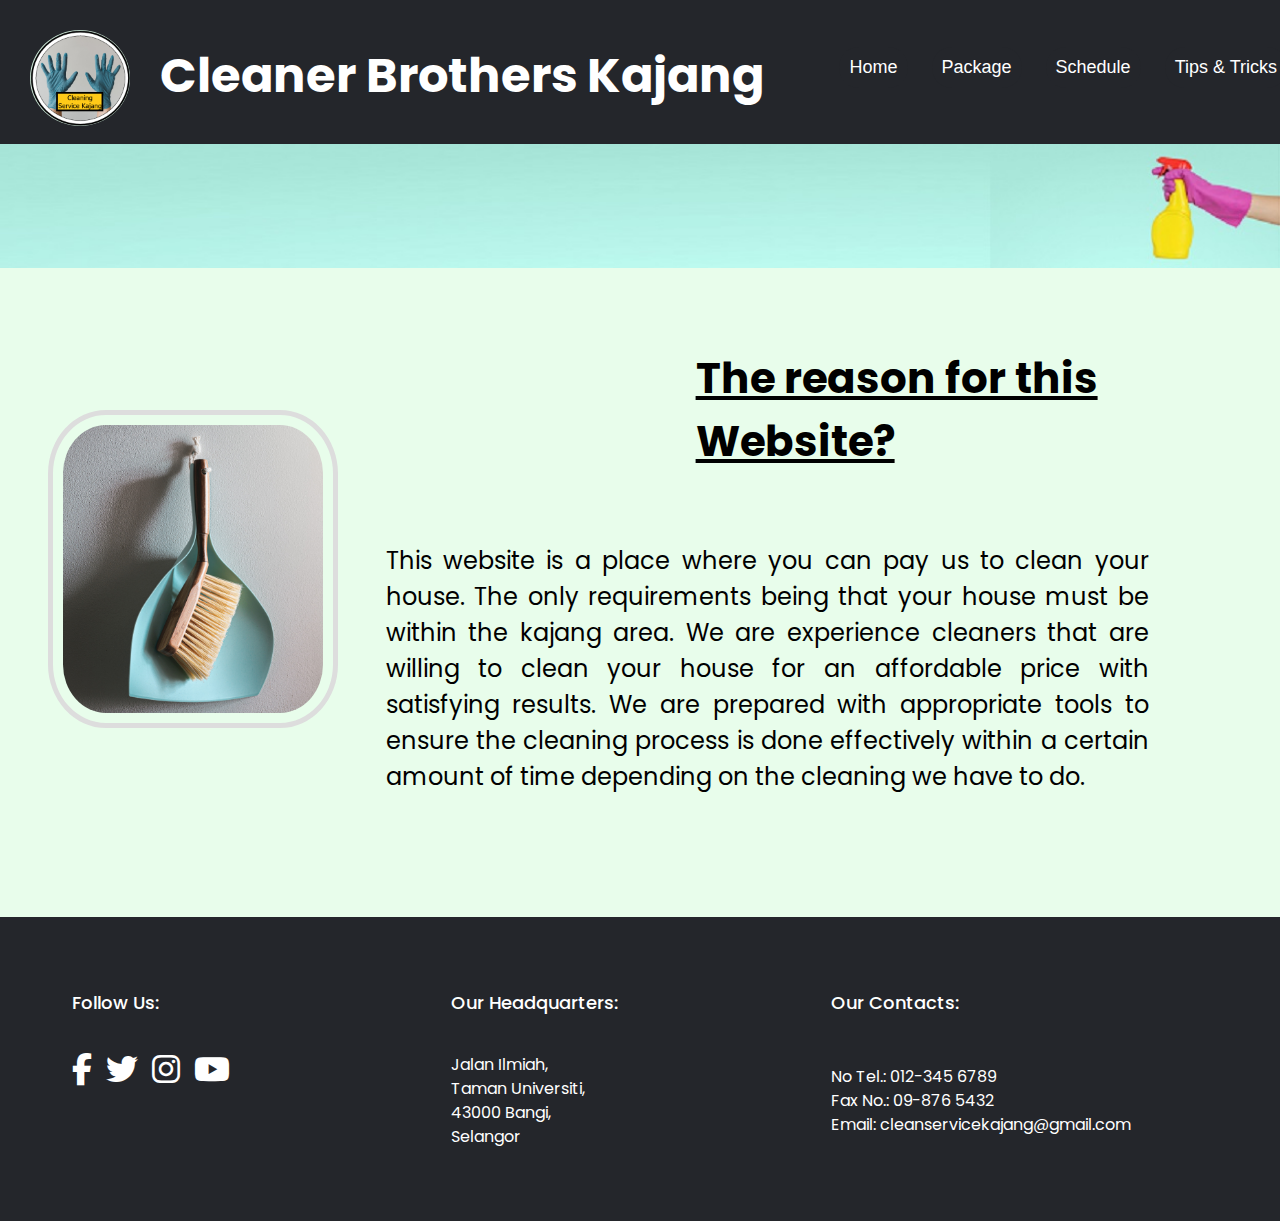
<file: index.html>
<!DOCTYPE html>
<html lang="en">
<head>
	<title></title>
	<meta charset="utf-8">
	<link rel="stylesheet" href="styles/index.css">
	<link rel="stylesheet" type="text/css" href="https://cdnjs.cloudflare.com/ajax/libs/font-awesome/6.1.1/css/all.min.css">
</head>

<body>
	<header class="header">
		<img src="images/cleaning_logo.png" alt="company_logo">
		<h1>&nbsp&nbsp&nbspCleaner Brothers Kajang</h1>
		<div class="nav">
			<a href="https://imransyafiq.github.io/Cleaning-Brothers-Kajang/"><button class="nav-button">Home</button></a>
			<a href="https://imransyafiq.github.io/Cleaning-Brothers-Kajang/package.html"><button class="nav-button">Package</button></a>
			<a href="https://imransyafiq.github.io/Cleaning-Brothers-Kajang/schedule.html"><button class="nav-button">Schedule</button></a>
			<a href="https://imransyafiq.github.io/Cleaning-Brothers-Kajang/tips.html"><button class="nav-button">Tips & Tricks</button></a>
			<a href="https://imransyafiq.github.io/Cleaning-Brothers-Kajang/aboutUs.html"><button class="nav-button">About Us</button></a>
		</div>
	</header>
	
	<br><br><br><br><br>
	<img class="banner" src="images/clean@jeshoots.jpg" >
	
	<table class="content">
		<tr>
			<td width="30%" align="center"><br><br><br><img src="images/cleaning_tools@Jan_Kopriva.jpg" style="width:290px;border-radius:20%;border:5px solid #ddd;padding:10px;"></td>
			<td>
				<h2>The reason for this Website?</h2>
				<p align="justify" style="font-size:24px;">This website is a place where you can pay us to clean your house. The only requirements being that your house must be within the kajang area. 
				We are experience cleaners that are willing to clean your house for an affordable price with satisfying results. We are prepared with appropriate tools to ensure the 
				cleaning process is done effectively within a certain amount of time depending on the cleaning we have to do.</p>
			</td>
			<td width="10%"></td>
		</tr>
	</table>
		
	<br><br><br><br><br>
	<footer class="footer">
		<div class="container">
			<div class="row">
				<table class="footer-col" border="0">
					<tr>
						<td width="33%"><h4>Follow Us:</h4></td>
						<td width="33%"><h4>Our Headquarters:</h4></td>
						<td width="33%"><h4>Our Contacts:</h4></td>
					</tr>
					<tr>
						<td valign="top">
							<div class="social-links" >
								<a href="https://www.facebook.com"><i class="fab fa-facebook-f fa-2x"></i></a>
								<a href="https://twitter.com"><i class="fab fa-twitter fa-2x"></i></a>
								<a href="https://www.instagram.com"><i class="fab fa-instagram fa-2x"></i></a>
								<a href="https://www.youtube.com"><i class="fab fa-youtube fa-2x"></i></a>
							</div>
						</td>
						<td>
							<div class="hqAddress">
							<p>Jalan Ilmiah,<br>
							Taman Universiti,<br>
							43000 Bangi,<br>
							Selangor</p>
							</div>
						</td>
						<td>
							<ul>
								<li>No Tel.: 012-345 6789</li>
								<li>Fax No.: 09-876 5432</li>
								<li>Email: cleanservicekajang@gmail.com</li>
							</ul>
						</td>
					</tr>
				</table>
			</div>
		</div>
	</footer>
</body>
</html>
</file>
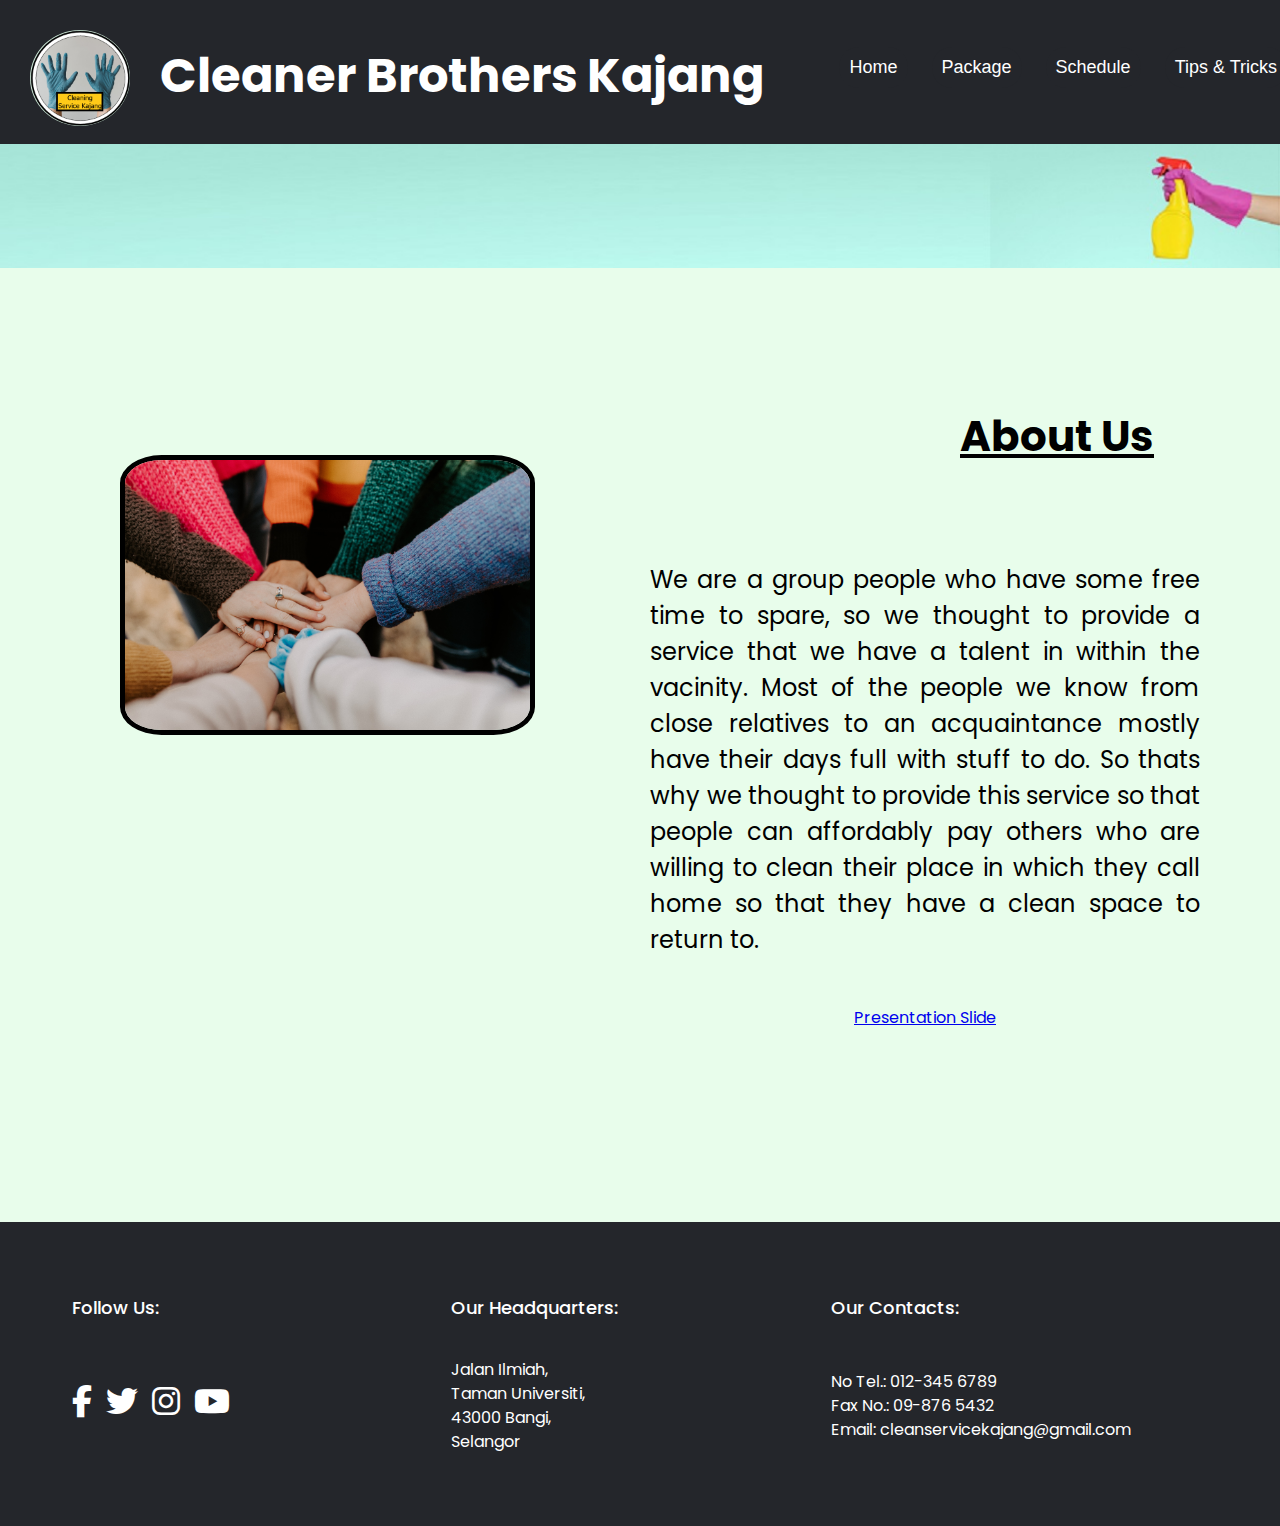
<file: aboutUs.html>
<!DOCTYPE html>
<html lang="en">
<head>
	<title></title>
	<meta charset="utf-8">
	<link rel="stylesheet" href="styles/index.css">
	<link rel="stylesheet" href="styles/package.css">
	<link rel="stylesheet" href="styles/tipss.css">
	<link rel="stylesheet" type="text/css" href="https://cdnjs.cloudflare.com/ajax/libs/font-awesome/6.1.1/css/all.min.css">
</head>

<body>
	<header class="header">
		<img src="images/cleaning_logo.png" alt="company_logo">
		<h1>&nbsp&nbsp&nbspCleaner Brothers Kajang</h1>
		<div class="nav">
			<a href="https://imransyafiq.github.io/Cleaning-Brothers-Kajang/"><button class="nav-button">Home</button></a>
			<a href="https://imransyafiq.github.io/Cleaning-Brothers-Kajang/package.html"><button class="nav-button">Package</button></a>
			<a href="https://imransyafiq.github.io/Cleaning-Brothers-Kajang/schedule.html"><button class="nav-button">Schedule</button></a>
			<a href="https://imransyafiq.github.io/Cleaning-Brothers-Kajang/tips.html"><button class="nav-button">Tips & Tricks</button></a>
			<a href="https://imransyafiq.github.io/Cleaning-Brothers-Kajang/aboutUs.html"><button class="nav-button">About Us</button></a>
		</div>
	</header>
	<br><br><br><br><br>
	<img class="banner" src="images/clean@jeshoots.jpg" >
	
	
	
	<div class="container-tips">
		<div class="image-one"><img src="images/team@Hannah_Busing.jpg" height="280" style="margin-top:120px;"></div>
		<div class="about-us">
			<h2>About Us</h2><br>
			<p align="justify">
				<font size="+2">
				We are a group people who have some free time to spare, so we thought to provide a service 
				that we have a talent in within the vacinity. Most of the people we know from close relatives to an acquaintance mostly have their
				days full with stuff to do. So thats why we thought to provide this service so that people can affordably pay others who are 
				willing to clean their place in which they call home so that they have a clean space to return to.
				</font>
			</p><br><br>
			<p align="center"><a href="https://drive.google.com/drive/folders/1rxJMyR3BwYzE9PmyIJj6R4Qjc5INPn8Q" download>Presentation Slide</a></p>
		</div>
	</div>
	<br><br><br>
	<br><br><br><br><br>
	<footer class="footer">
		<div class="container">
			<div class="row">
				<table class="footer-col" border="0">
					<tr>
						<td width="33%"><h4>Follow Us:</h4></td>
						<td width="33%"><h4>Our Headquarters:</h4></td>
						<td width="33%"><h4>Our Contacts:</h4></td>
					</tr>
					<tr>
						<td>
							<div class="social-links">
								<a href=""><i class="fab fa-facebook-f fa-2x"></i></a>
								<a href=""><i class="fab fa-twitter fa-2x"></i></a>
								<a href=""><i class="fab fa-instagram fa-2x"></i></a>
								<a href=""><i class="fab fa-youtube fa-2x"></i></a>
							</div>
						</td>
						<td>
							<div class="hqAddress">
							<p>Jalan Ilmiah,<br>
							Taman Universiti,<br>
							43000 Bangi,<br>
							Selangor</p>
							</div>
						</td>
						<td>
							<ul>
								<li>No Tel.: 012-345 6789</li>
								<li>Fax No.: 09-876 5432</li>
								<li>Email: cleanservicekajang@gmail.com</li>
							</ul>
						</td>
					</tr>
				</table>
			</div>
		</div>
	</footer>
</body>
</html>
</file>
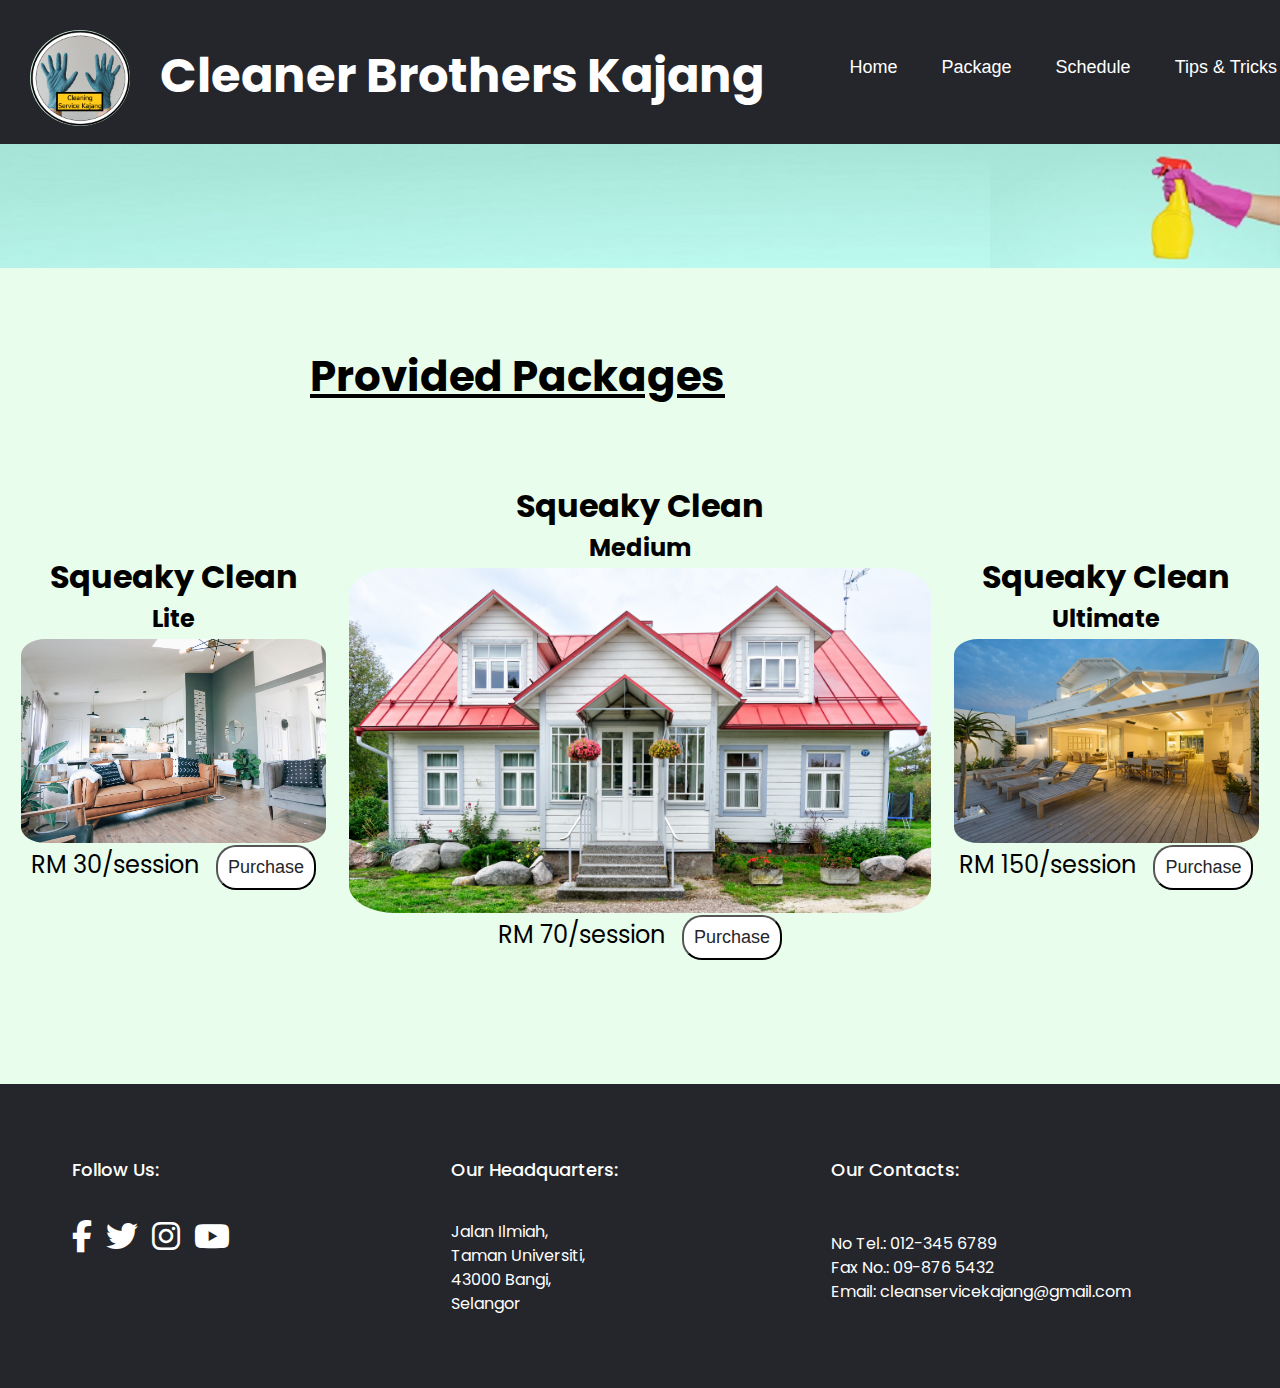
<file: package.html>
<!DOCTYPE html>
<html lang="en">
<head>
	<title></title>
	<meta charset="utf-8">
	<link rel="stylesheet" href="styles/index.css">
	<link rel="stylesheet" href="styles/package.css">
	<link rel="stylesheet" type="text/css" href="https://cdnjs.cloudflare.com/ajax/libs/font-awesome/6.1.1/css/all.min.css">
</head>

<body>
	<header class="header">
		<img src="images/cleaning_logo.png" alt="company_logo">
		<h1>&nbsp&nbsp&nbspCleaner Brothers Kajang</h1>
		<div class="nav">
			<a href="https://imransyafiq.github.io/Cleaning-Brothers-Kajang/"><button class="nav-button">Home</button></a>
			<a href="https://imransyafiq.github.io/Cleaning-Brothers-Kajang/package.html"><button class="nav-button">Package</button></a>
			<a href="https://imransyafiq.github.io/Cleaning-Brothers-Kajang/schedule.html"><button class="nav-button">Schedule</button></a>
			<a href="https://imransyafiq.github.io/Cleaning-Brothers-Kajang/tips.html"><button class="nav-button">Tips & Tricks</button></a>
			<a href="https://imransyafiq.github.io/Cleaning-Brothers-Kajang/aboutUs.html"><button class="nav-button">About Us</button></a>
		</div>
	</header>
	<br><br><br><br><br>
	<img class="banner" src="images/clean@jeshoots.jpg" >
	
	<h2>Provided Packages</h2>
	
	<table width="100%" border="0">
		<tr>
			<td width="33%" align="center">
			<br>
				<table border="0" width="90%">
					<tr>
						<th width="100%"><h3>Squeaky Clean</h3><span class="pack-heading">Lite</span></th>
					</tr>
					<tr>
						<td>
							<div class="container-img">
								<img class="package-img" src="images/lite@Kara-Eads.jpg" width="100%">
								<div class="overlay">
									<div class="text">
										<ul>
											<li>Broom the Floor around the house</li>
											<li>Mop the Floor around the house</li>
											<li>Clean the bathroom</li>
										</ul>
									</div>
								</div>	
							</div>	
						</td>
					</tr>
					<tr>
						<td align="center">
								<span class="pack-heading">RM 30/session</span> &nbsp&nbsp
								<a href="https://imransyafiq.github.io/Cleaning-Brothers-Kajang/payment.html">
									<button class="button-form">Purchase</button>
								</a>
						</td>
					</tr>
				</table>
			<br>
			</td>
			<td width="33%" align="center">
				<table border="0" width="90%">
					<tr>
						<th width="100%"><h3>Squeaky Clean</h3><span class="pack-heading">Medium</span></th>
					</tr>
					<tr>
						<td>
							<div class="container-img">
								<img class="package-img" src="images/medium@jacques-bopp.jpg" height="345px">
								<div class="overlay">
									<div class="text">
										<ul>
											<li>Package "Lite" Included</li>
											<li>Clean the Windows around the house</li>
											<li>Throw out the garbage accumulated within the bin around the house</li>
											<li>Clean the ceiling from accumulated dust</li>
										</ul>
									</div>
								</div>	
							</div>	
						</td>
					</tr>
					<tr>
						<td align="center">
								<span class="pack-heading">RM 70/session</span> &nbsp&nbsp
								<a href="https://imransyafiq.github.io/Cleaning-Brothers-Kajang/payment.html">
									<button class="button-form">Purchase</button>
								</a>
						</td>
					</tr>
				</table>
			</td>
			<td width="33%" align="center">
				<table border="0" width="90%">
					<tr>
						<th width="100%"><h3>Squeaky Clean</h3><span class="pack-heading">Ultimate</span></th>
					</tr>
					<tr>
						<td>
							<div class="container-img">
								<img class="package-img" src="images/ultimate@greg-rivers.jpg" width="100%">
								<div class="overlay">
									<div class="text">
										<ul>
											<li>Package "Lite" Included</li>
											<li>Package "Medium" Included</li>
											<li>Wash the Car within the vacinity of the house</li>
											<li>Trim and water the plants and grass in the house garden</li>
											<li>Unclogged the Toilet and the Drain</li>
										</ul>
									</div>
								</div>	
							</div>	
						</td>
					</tr>
					<tr>
						<td align="center">
								<span class="pack-heading">RM 150/session</span> &nbsp&nbsp
								<a href="https://imransyafiq.github.io/Cleaning-Brothers-Kajang/payment.html">
									<button class="button-form">Purchase</button>
								</a>
						</td>
					</tr>
				</table>
			</td>
		</tr>
	</table>
	
	<br><br><br><br><br>
	<footer class="footer">
		<div class="container">
			<div class="row">
				<table class="footer-col" border="0">
					<tr>
						<td width="33%"><h4>Follow Us:</h4></td>
						<td width="33%"><h4>Our Headquarters:</h4></td>
						<td width="33%"><h4>Our Contacts:</h4></td>
					</tr>
					<tr>
						<td valign="top">
							<div class="social-links" >
								<a href="https://www.facebook.com"><i class="fab fa-facebook-f fa-2x"></i></a>
								<a href="https://twitter.com"><i class="fab fa-twitter fa-2x"></i></a>
								<a href="https://www.instagram.com"><i class="fab fa-instagram fa-2x"></i></a>
								<a href="https://www.youtube.com"><i class="fab fa-youtube fa-2x"></i></a>
							</div>
						</td>
						<td>
							<div class="hqAddress">
							<p>Jalan Ilmiah,<br>
							Taman Universiti,<br>
							43000 Bangi,<br>
							Selangor</p>
							</div>
						</td>
						<td>
							<ul>
								<li>No Tel.: 012-345 6789</li>
								<li>Fax No.: 09-876 5432</li>
								<li>Email: cleanservicekajang@gmail.com</li>
							</ul>
						</td>
					</tr>
				</table>
			</div>
		</div>
	</footer>
</body>
</html>
</file>
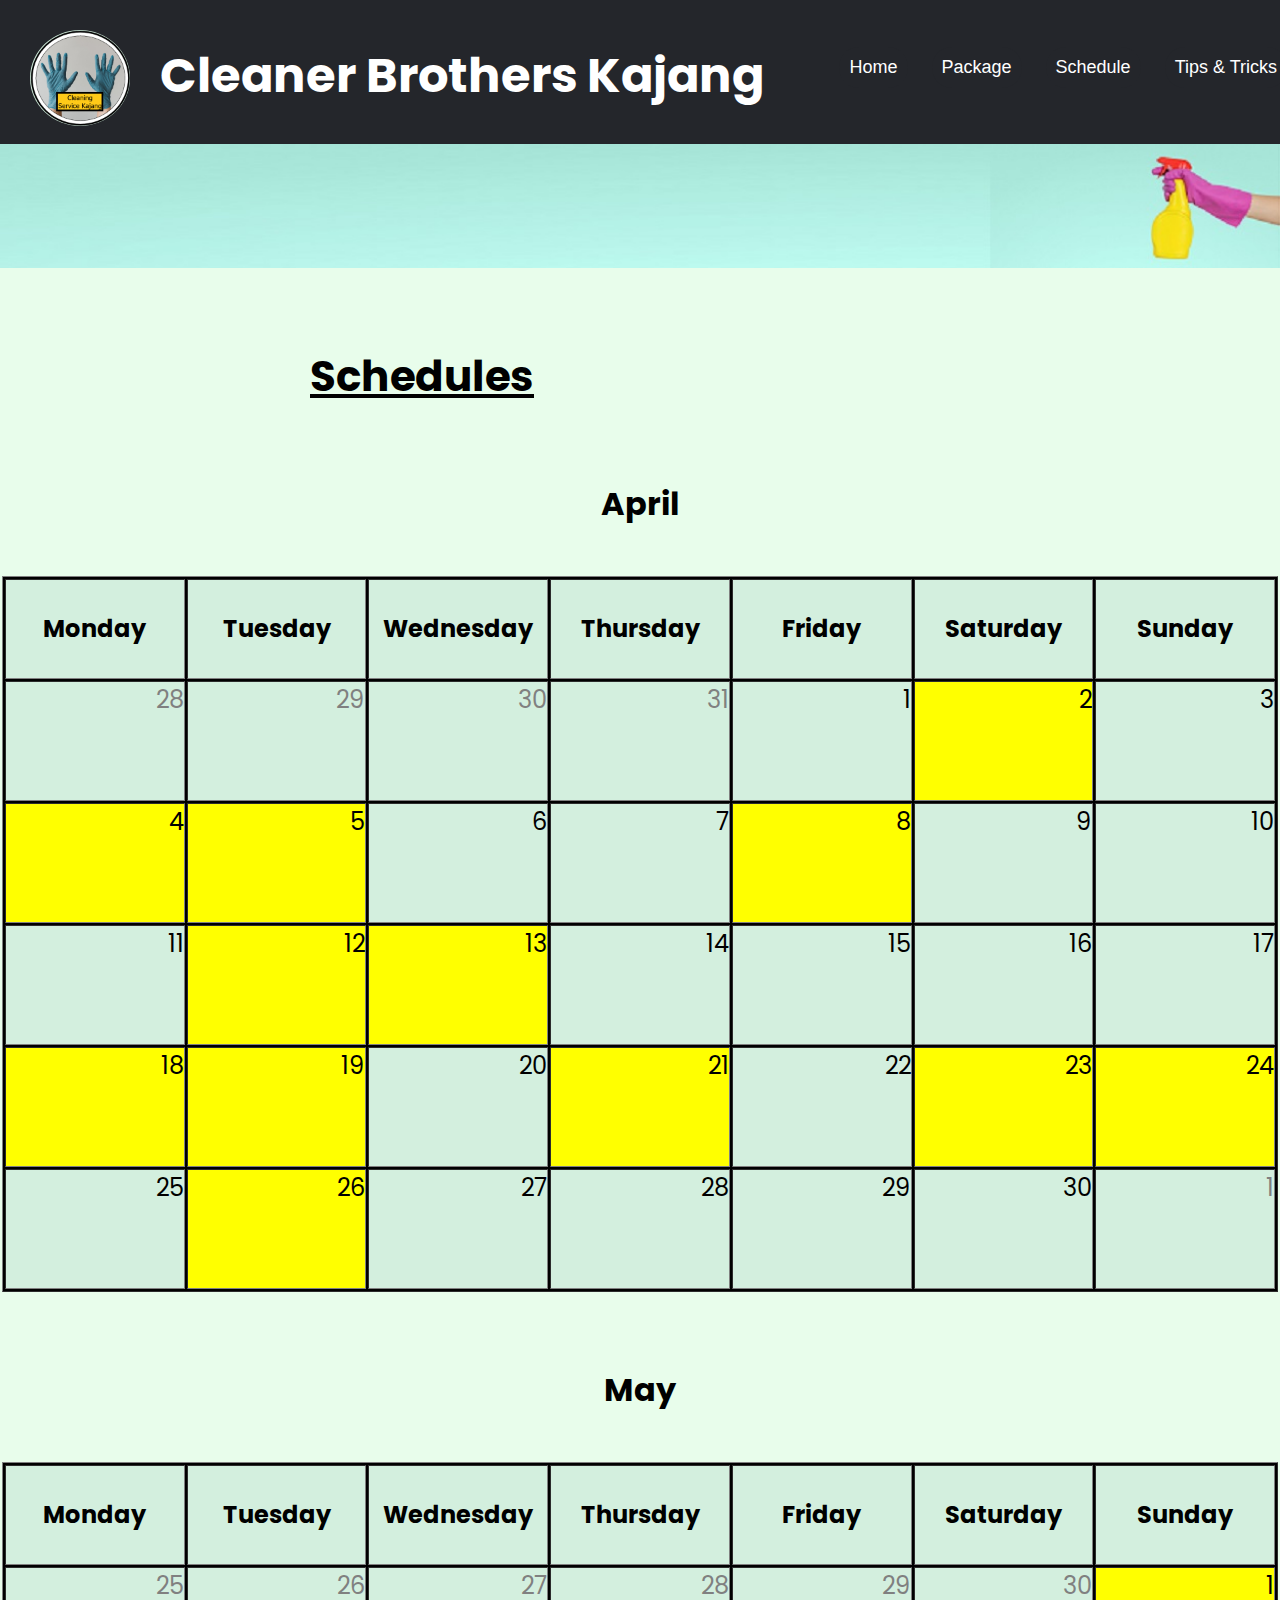
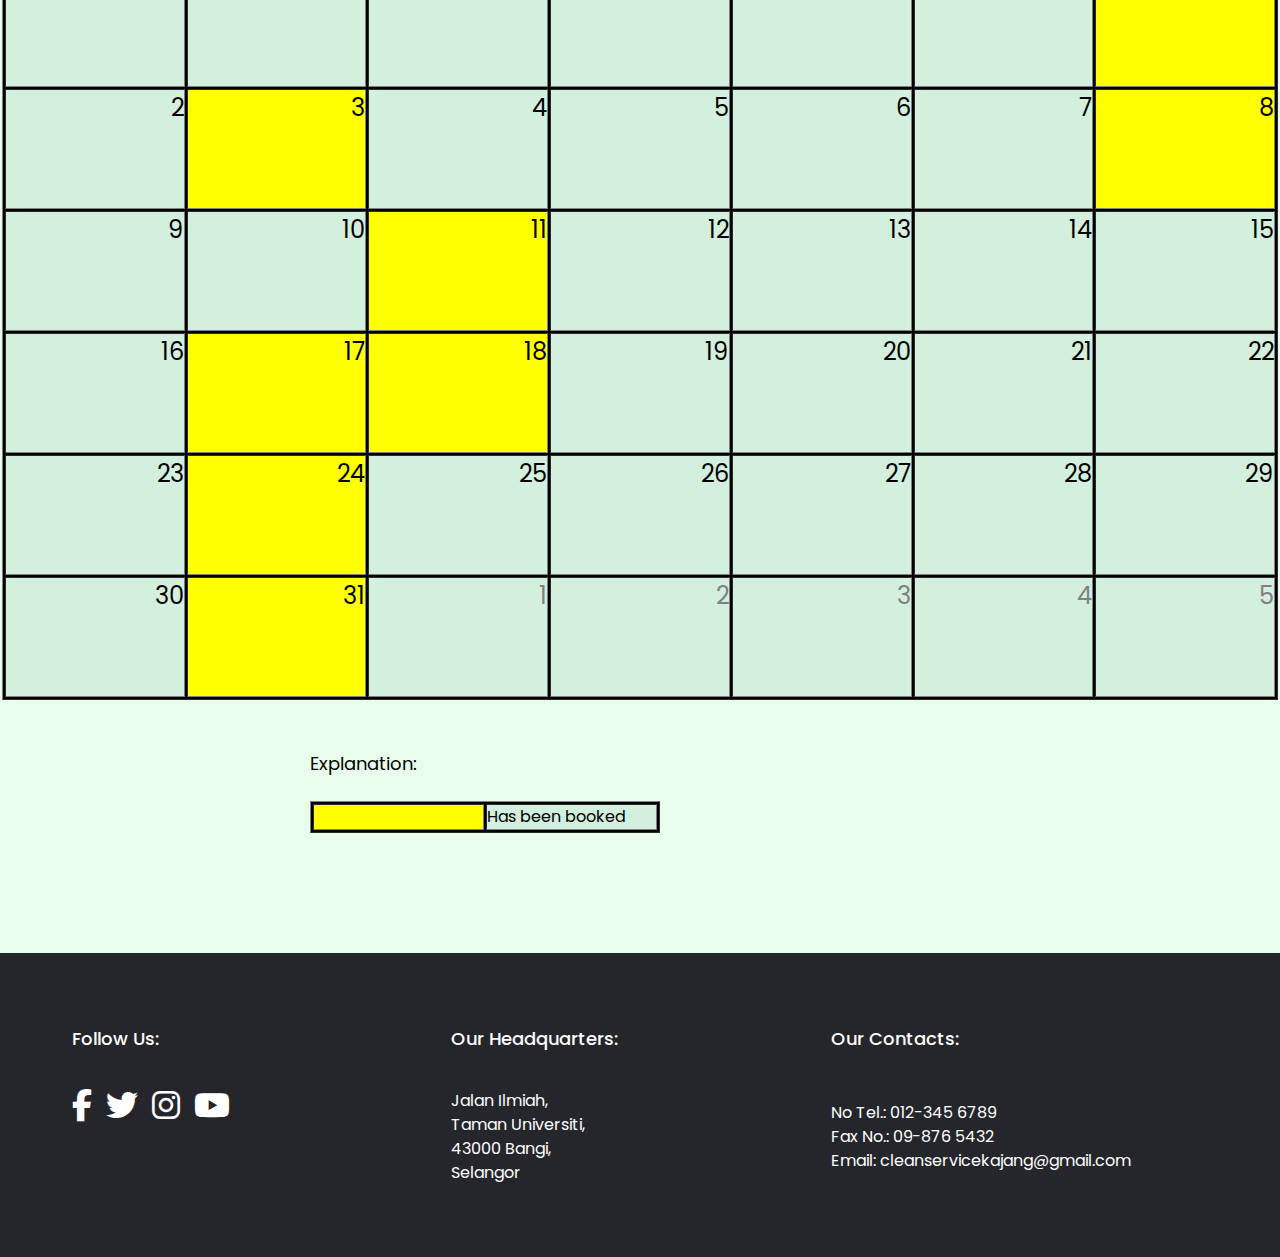
<file: schedule.html>
<!DOCTYPE html>
<html lang="en">
<head>
	<title></title>
	<meta charset="utf-8">
	<link rel="stylesheet" href="styles/index.css">
	<link rel="stylesheet" href="styles/package.css">
	<link rel="stylesheet" type="text/css" href="https://cdnjs.cloudflare.com/ajax/libs/font-awesome/6.1.1/css/all.min.css">
</head>

<body>
	<header class="header">
		<img src="images/cleaning_logo.png" alt="company_logo">
		<h1>&nbsp&nbsp&nbspCleaner Brothers Kajang</h1>
		<div class="nav">
			<a href="https://imransyafiq.github.io/Cleaning-Brothers-Kajang/"><button class="nav-button">Home</button></a>
			<a href="https://imransyafiq.github.io/Cleaning-Brothers-Kajang/package.html"><button class="nav-button">Package</button></a>
			<a href="https://imransyafiq.github.io/Cleaning-Brothers-Kajang/schedule.html"><button class="nav-button">Schedule</button></a>
			<a href="https://imransyafiq.github.io/Cleaning-Brothers-Kajang/tips.html"><button class="nav-button">Tips & Tricks</button></a>
			<a href="https://imransyafiq.github.io/Cleaning-Brothers-Kajang/aboutUs.html"><button class="nav-button">About Us</button></a>
		</div>
	</header>
	<br><br><br><br><br>
	<img class="banner" src="images/clean@jeshoots.jpg" >
	
	<h2>Schedules</h2>
	
	<table width="100%" border="0">
		<tr>
			<td width="50%" align="center" valign="top">
				<h3>April</h3><br><br>
				<table border="1" bgcolor="black">
					<tr bgcolor="#D3EFDE" height="100px" style="font-size:24px">
						<th width="180">Monday</th>
						<th width="180">Tuesday</th>
						<th width="180">Wednesday</th>
						<th width="180">Thursday</th>
						<th width="180">Friday</th>
						<th width="180">Saturday</th>
						<th width="180">Sunday</th>
					</tr>
					<tr align="right" valign="top" bgcolor="#D3EFDE" height="120px" style="font-size:24px;">
						<td><font color="grey">28</font></td>
						<td><font color="grey">29</font></td>
						<td><font color="grey">30</font></td>
						<td><font color="grey">31</font></td>
						<td>1</td>
						<td bgcolor="yellow">2</td>
						<td>3</td>
					</tr>
					<tr align="right" valign="top" bgcolor="#D3EFDE" height="120px" style="font-size:24px;">
						<td bgcolor="yellow">4</td>
						<td bgcolor="yellow">5</td>
						<td>6</td>
						<td>7</td>
						<td bgcolor="yellow">8</td>
						<td>9</td>
						<td>10</td>
					</tr>
					<tr align="right" valign="top" bgcolor="#D3EFDE" height="120px" style="font-size:24px;">
						<td>11</td>
						<td bgcolor="yellow">12</td>
						<td bgcolor="yellow">13</td>
						<td>14</td>
						<td>15</td>
						<td>16</td>
						<td>17</td>
					</tr>
					<tr align="right" valign="top" bgcolor="#D3EFDE" height="120px" style="font-size:24px;">
						<td bgcolor="yellow">18</td>
						<td bgcolor="yellow">19</td>
						<td>20</td>
						<td bgcolor="yellow">21</td>
						<td>22</td>
						<td bgcolor="yellow">23</td>
						<td bgcolor="yellow">24</td>
					</tr>
					<tr align="right" valign="top" bgcolor="#D3EFDE" height="120px" style="font-size:24px;">
						<td>25</td>
						<td bgcolor="yellow">26</td>
						<td>27</td>
						<td>28</td>
						<td>29</td>
						<td>30</td>
						<td><font color="grey">1</font></td>
					</tr>
				</table>
			</td>
		</tr><tr>	
			<td width="50%" align="center" valign="top">
				<br><br><br>
				<h3>May</h3><br><br>
				<table border="1" bgcolor="black">
					<tr bgcolor="#D3EFDE" height="100px" style="font-size:24px">
						<th width="180">Monday</th>
						<th width="180">Tuesday</th>
						<th width="180">Wednesday</th>
						<th width="180">Thursday</th>
						<th width="180">Friday</th>
						<th width="180">Saturday</th>
						<th width="180">Sunday</th>
					</tr>
					<tr align="right" valign="top" bgcolor="#D3EFDE" height="120px" style="font-size:24px;">
						<td><font color="grey">25</font></td>
						<td><font color="grey">26</font></td>
						<td><font color="grey">27</font></td>
						<td><font color="grey">28</font></td>
						<td><font color="grey">29</font></td>
						<td><font color="grey">30</font></td>
						<td bgcolor="yellow">1</td>
					</tr>
					<tr align="right" valign="top" bgcolor="#D3EFDE" height="120px" style="font-size:24px;">
						<td>2</td>
						<td bgcolor="yellow">3</td>
						<td>4</td>
						<td>5</td>
						<td>6</td>
						<td>7</td>
						<td bgcolor="yellow">8</td>
					</tr>
					<tr align="right" valign="top" bgcolor="#D3EFDE" height="120px" style="font-size:24px;">
						<td>9</td>
						<td>10</td>
						<td bgcolor="yellow">11</td>
						<td>12</td>
						<td>13</td>
						<td>14</td>
						<td>15</td>
					</tr>
					<tr align="right" valign="top" bgcolor="#D3EFDE" height="120px" style="font-size:24px;">
						<td>16</td>
						<td bgcolor="yellow">17</td>
						<td bgcolor="yellow">18</td>
						<td>19</td>
						<td>20</td>
						<td>21</td>
						<td>22</td>
					</tr>
					<tr align="right" valign="top" bgcolor="#D3EFDE" height="120px" style="font-size:24px;">
						<td>23</td>
						<td bgcolor="yellow">24</td>
						<td>25</td>
						<td>26</td>
						<td>27</td>
						<td>28</td>
						<td>29</td>
					</tr>
					<tr align="right" valign="top" bgcolor="#D3EFDE" height="120px" style="font-size:24px;">
						<td>30</td>
						<td bgcolor="yellow">31</td>
						<td><font color="grey">1</font></td>
						<td><font color="grey">2</font></td>
						<td><font color="grey">3</font></td>
						<td><font color="grey">4</font></td>
						<td><font color="grey">5</font></td>
					</tr>
				</table>
			</td>
		</tr>
	</table>
	
	<br><br>
	
	<span style="font-size:18px;margin-left:310px">Explanation:</span>
	<br><br>
	<table width="350" border="1" bgcolor="black" style="margin-left:310px">
		<tr>
			<td bgcolor="yellow" width="50%"></td>
			<td bgcolor="#D3EFDE" width="50%">Has been booked</td>
		</tr>
	</table>
	
	<br><br><br><br><br>
	<footer class="footer">
		<div class="container">
			<div class="row">
				<table class="footer-col" border="0">
					<tr>
						<td width="33%"><h4>Follow Us:</h4></td>
						<td width="33%"><h4>Our Headquarters:</h4></td>
						<td width="33%"><h4>Our Contacts:</h4></td>
					</tr>
					<tr>
						<td valign="top">
							<div class="social-links" >
								<a href="https://www.facebook.com"><i class="fab fa-facebook-f fa-2x"></i></a>
								<a href="https://twitter.com"><i class="fab fa-twitter fa-2x"></i></a>
								<a href="https://www.instagram.com"><i class="fab fa-instagram fa-2x"></i></a>
								<a href="https://www.youtube.com"><i class="fab fa-youtube fa-2x"></i></a>
							</div>
						</td>
						<td>
							<div class="hqAddress">
							<p>Jalan Ilmiah,<br>
							Taman Universiti,<br>
							43000 Bangi,<br>
							Selangor</p>
							</div>
						</td>
						<td>
							<ul>
								<li>No Tel.: 012-345 6789</li>
								<li>Fax No.: 09-876 5432</li>
								<li>Email: cleanservicekajang@gmail.com</li>
							</ul>
						</td>
					</tr>
				</table>
			</div>
		</div>
	</footer>
</body>
</html>
</file>
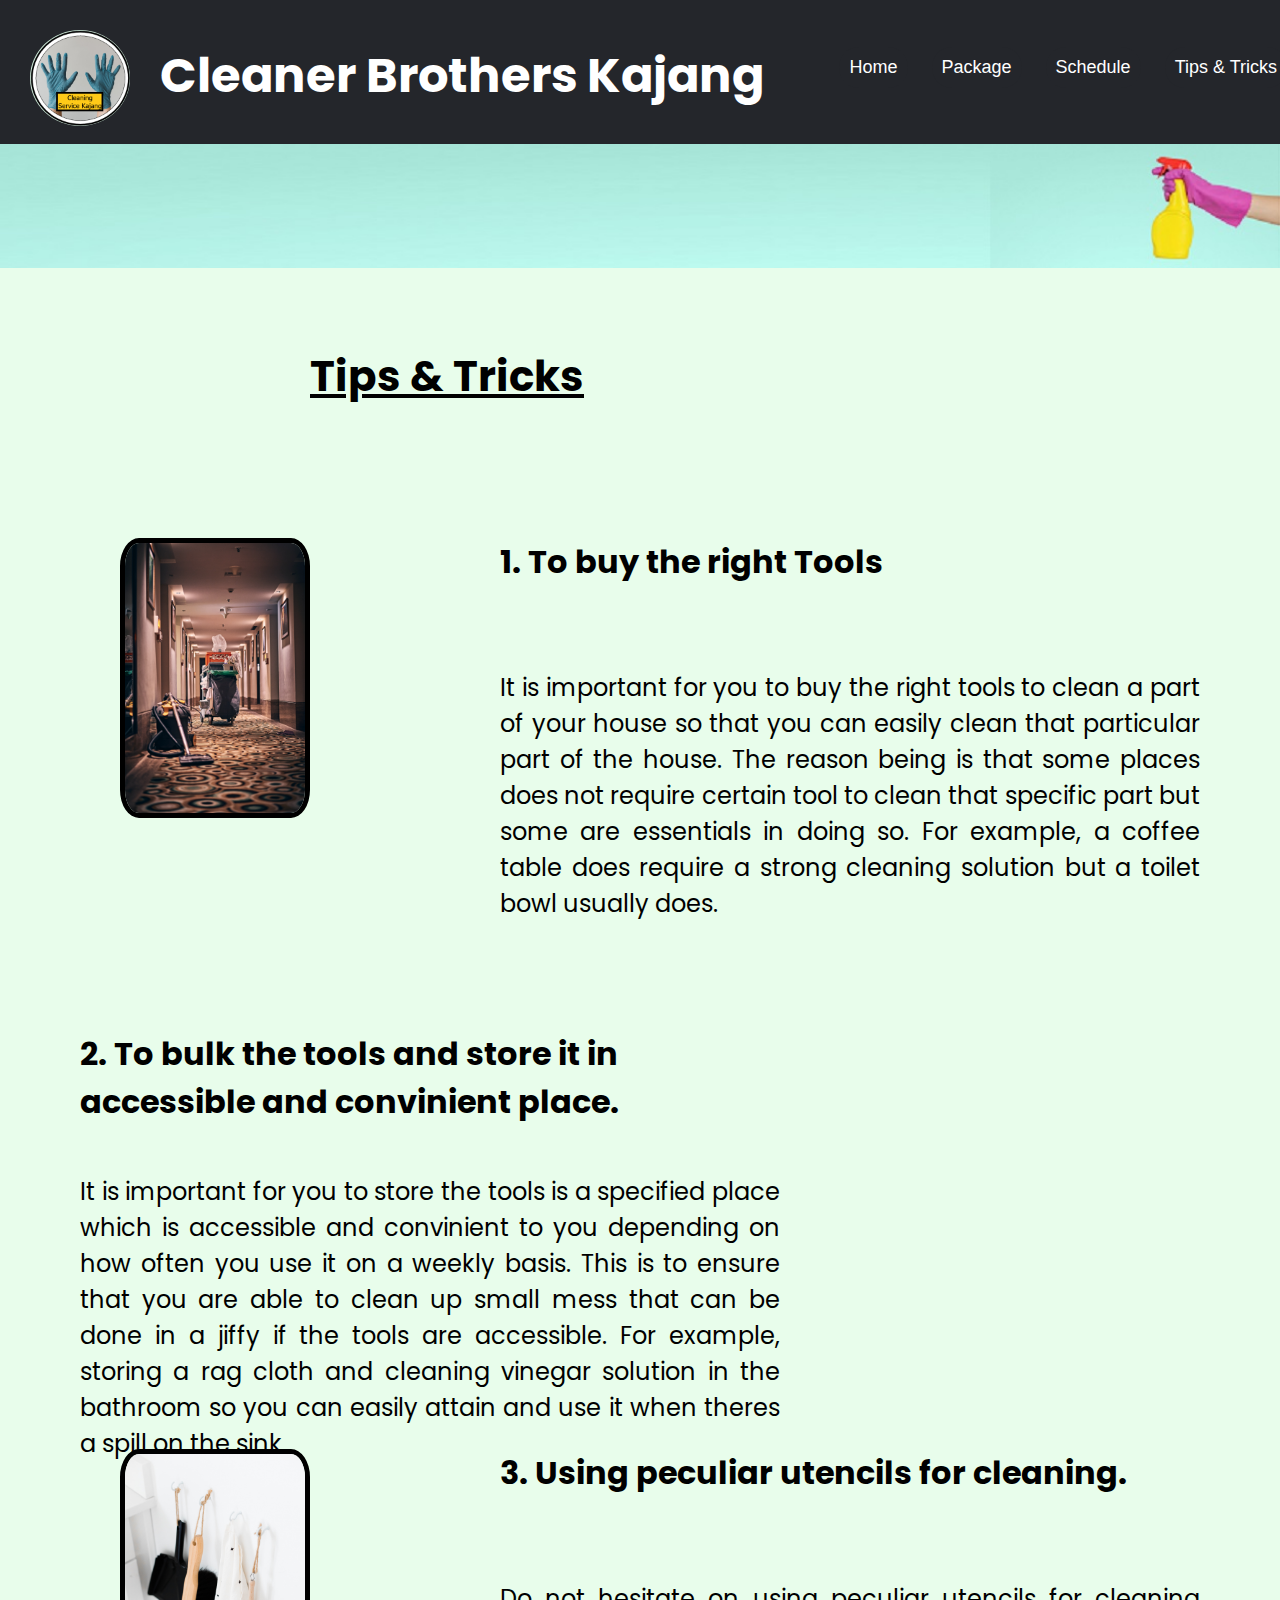
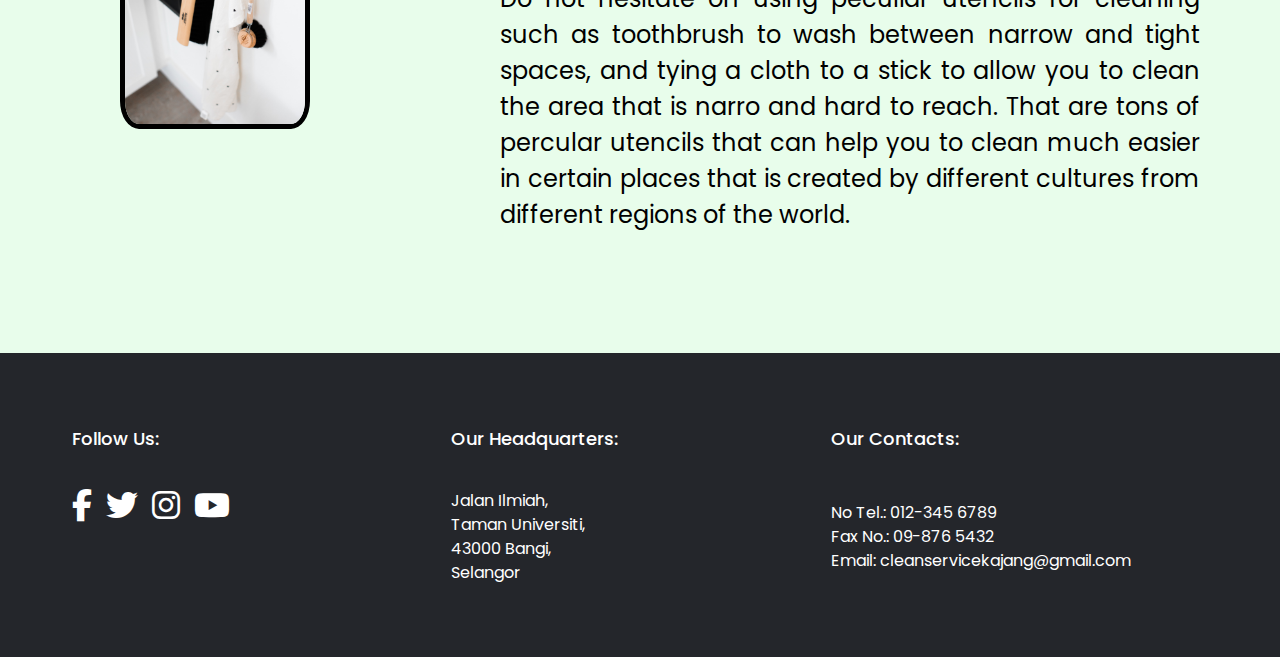
<file: tips.html>
<!DOCTYPE html>
<html lang="en">
<head>
	<title></title>
	<meta charset="utf-8">
	<link rel="stylesheet" href="styles/index.css">
	<link rel="stylesheet" href="styles/package.css">
	<link rel="stylesheet" href="styles/tipss.css">
	<link rel="stylesheet" type="text/css" href="https://cdnjs.cloudflare.com/ajax/libs/font-awesome/6.1.1/css/all.min.css">
</head>

<body>
	<header class="header">
		<img src="images/cleaning_logo.png" alt="company_logo">
		<h1>&nbsp&nbsp&nbspCleaner Brothers Kajang</h1>
		<div class="nav">
			<a href="https://imransyafiq.github.io/Cleaning-Brothers-Kajang/"><button class="nav-button">Home</button></a>
			<a href="https://imransyafiq.github.io/Cleaning-Brothers-Kajang/package.html"><button class="nav-button">Package</button></a>
			<a href="https://imransyafiq.github.io/Cleaning-Brothers-Kajang/schedule.html"><button class="nav-button">Schedule</button></a>
			<a href="https://imransyafiq.github.io/Cleaning-Brothers-Kajang/tips.html"><button class="nav-button">Tips & Tricks</button></a>
			<a href="https://imransyafiq.github.io/Cleaning-Brothers-Kajang/aboutUs.html"><button class="nav-button">About Us</button></a>
		</div>
	</header>
	<br><br><br><br><br>
	<img class="banner" src="images/clean@jeshoots.jpg" >
	
	<h2>Tips &amp Tricks</h2>
	
	<div class="container-tips">
		<div class="image-one"><img src="images/cleaning_2@suicide_chewbaca.jpg" height="280"></div>
		<div class="tip-one">
			<h3>1. To buy the right Tools</h3><br>
			<p align="justify">
				<font size="+2">
				It is important for you to buy the right tools to clean a part of your house
				so that you can easily clean that particular part of the house. The reason being is that some places does not 
				require certain tool to clean that specific part but some are essentials in doing so. For example, a coffee table does
				require a strong cleaning solution but a toilet bowl usually does.
				</font>
			</p>
		</div>
		<br><br>
		<div class="tip-two">
			<h3>2. To bulk the tools and store it in accessible and convinient place.</h3><br><br>
			<p align="justify">
				<font size="+2">
					It is important for you to store the tools is a specified place which is accessible and convinient
					to you depending on how often you use it on a weekly basis. This is to ensure that you are able to clean up small mess that can be done
					in a jiffy if the tools are accessible.  For example, storing a rag cloth and cleaning vinegar solution in the bathroom so you can 
					easily attain and use it when theres a spill on the sink. 
				</font>
			</p>
		</div>
		<div class="image-two"><img src="images/cleaning_3@cchabot.jpg" height="280"></div>
		<br><br><br>
		<div class="image-three"><img src="images/cleaning_4@the_modern_life_mrs.jpg" height="280"></div>
		<div class="tip-one">
			<h3>3. Using peculiar utencils for cleaning.</h3><br>
			<p align="justify">
				<font size="+2">
					Do not hesitate on using peculiar utencils for cleaning such as toothbrush to wash between narrow and tight spaces,
					and tying a cloth to a stick to allow you to clean the area that is narro and hard to reach. That are tons of percular utencils that can help you
					to clean much easier in certain places that is created by different cultures from different regions of the world.
				</font>
			</p>
		</div>
	</div>
	
	<br><br><br><br><br>
	<footer class="footer">
		<div class="container">
			<div class="row">
				<table class="footer-col" border="0">
					<tr>
						<td width="33%"><h4>Follow Us:</h4></td>
						<td width="33%"><h4>Our Headquarters:</h4></td>
						<td width="33%"><h4>Our Contacts:</h4></td>
					</tr>
					<tr>
						<td valign="top">
							<div class="social-links" >
								<a href="https://www.facebook.com"><i class="fab fa-facebook-f fa-2x"></i></a>
								<a href="https://twitter.com"><i class="fab fa-twitter fa-2x"></i></a>
								<a href="https://www.instagram.com"><i class="fab fa-instagram fa-2x"></i></a>
								<a href="https://www.youtube.com"><i class="fab fa-youtube fa-2x"></i></a>
							</div>
						</td>
						<td>
							<div class="hqAddress">
							<p>Jalan Ilmiah,<br>
							Taman Universiti,<br>
							43000 Bangi,<br>
							Selangor</p>
							</div>
						</td>
						<td>
							<ul>
								<li>No Tel.: 012-345 6789</li>
								<li>Fax No.: 09-876 5432</li>
								<li>Email: cleanservicekajang@gmail.com</li>
							</ul>
						</td>
					</tr>
				</table>
			</div>
		</div>
	</footer>
</body>
</html>
</file>
<file: styles/index.css>
@import url('https://fonts.googleapis.com/css2?family=Poppins:wght@300;400;500;600;700&display=swap');
body{
	line-height:1.5;
	font-family: 'Poppins',sans-serif;
	background-color:#e8fdeb;
}
*{
	margin:0;
	padding:0;
	box-sizing:border-box;
}

.banner{
	width:100%;
}

h2{
	font-size:42px;
	margin-left:310px;
	padding:70px 0;
	text-decoration:underline;
}

.payment-title{
	font-size:42px;
}
/*header Section*/

.header{
	position:absolute;
	width:100%;
	background-color: #24262b;
	padding:30px 30px;
	color:white;
	height:16vh;
}

.header h1{
	font-size:48px;
	padding:10px;
}

.nav{
	
	position: absolute;
	left: 45%;
}
.nav a{
	position: relative;
	left:45%;
	top:-75px;
	text-decoration:none;
	margin-right:20px;
}

.header img{
	float:left;
	width:100px;
	border-radius:50%;
}


.nav-button{
	border:none;
	color:white;
	padding:10px 10px;
	background-color:#24262b;
	font-size:18px;
	border-radius:20px;
	transition:0.4s ease;
}
button:hover{
	background-color:white;
	color:black;
}

/*footer Section*/
.container{
	max-width:1170px;
	margin:auto;
}

.row{
	display:flex;
	flex-wrap:wrap;
}

.footer ul{
	list-style:none;
}

.footer{
	position:absolute;
	width:100%;
	background-color: #24262b;
	padding:70px;
	color:white;
}

.footer-col{
	width:100%;
}

.footer-col h4{
	font-size:18px;
	color:#ffffff;
	text-transform:capitalize;
	margin-bottom:35px;
	font-weight: 500;
	position:relative;
}

.footer-col .social-links a{
	display: inline-blocks;
	margin: 0 10px 10px 0;
	line-height:40px;
	border-radius: 50%;
	color:#ffffff;
	transition:all 0.5s ease;
}
.footer-col .social-links a:hover{
	color:#a6a6a6;
}
</file>
<file: styles/package.css>
h3{
	font-size:32px;
}

.pack-heading{
	font-size:24px;
}

.button-form{
	color:#24262b;
	padding:10px 10px;
	background-color:white;
	font-size:18px;
	border-radius:20px;
	transition:0.4s ease;
}

.container-img{
	position:relative;
	width:100%;
}

.package-img{
	border-radius:8%;
	
	display:block;
}

.overlay{
	position:absolute;
	top:0;
	bottom:0;
	left:0;
	right:0;
	height:100%;
	width:100%;
	opacity:0;
	transition: .5s ease;
	background-color: #ffffff;
}

.container-img:hover .overlay{
	opacity:1;
}
.text{
	color:black;
	font-size:20px;
	position:absolute;
	top:50%;
	left:50%;
	transform: translate(-50%,-50%);
	-ms-transform: translate(-50%,-50%);
}
</file>
<file: styles/tipss.css>
.image-one img{
	margin-left:120px;
	position:absolute;
	border-radius:10%;
	border:5px solid;
}

.image-two img{
	margin-left:1370px;
	margin-top:60px;
	border-radius:10%;
	border:5px solid;
}

.image-three img{
	margin-left:120px;
	margin-top:60px;
	position:absolute;
	border-radius:10%;
	border:5px solid;
}

.tip-one h3,.tip-one p{
	margin-top:60px;
	margin-left:500px;
	margin-right:80px;
}

.tip-two{
	margin-top:60px;
	margin-left:80px;
	margin-right:500px;
	position:absolute;
}

.about-us{
	margin-top:60px;
	margin-left:650px;
	margin-right:80px;
}
</file>
